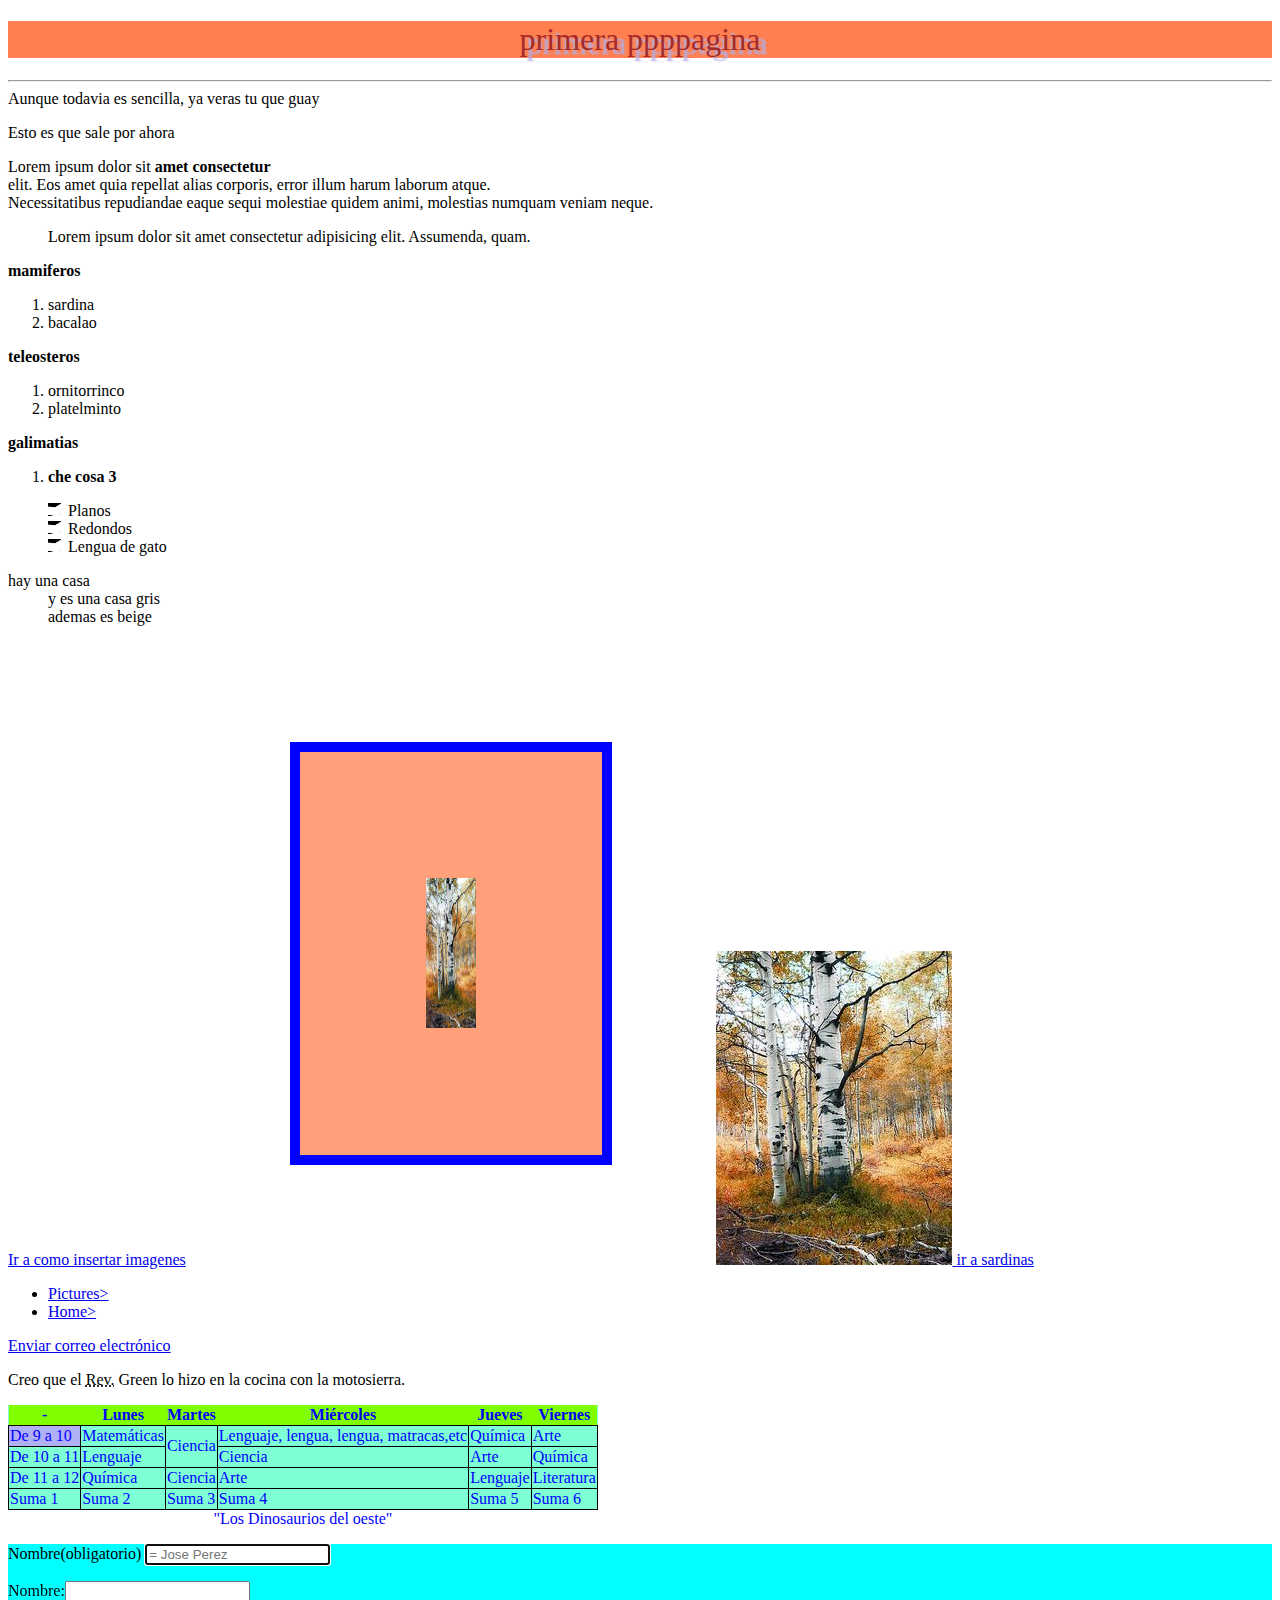
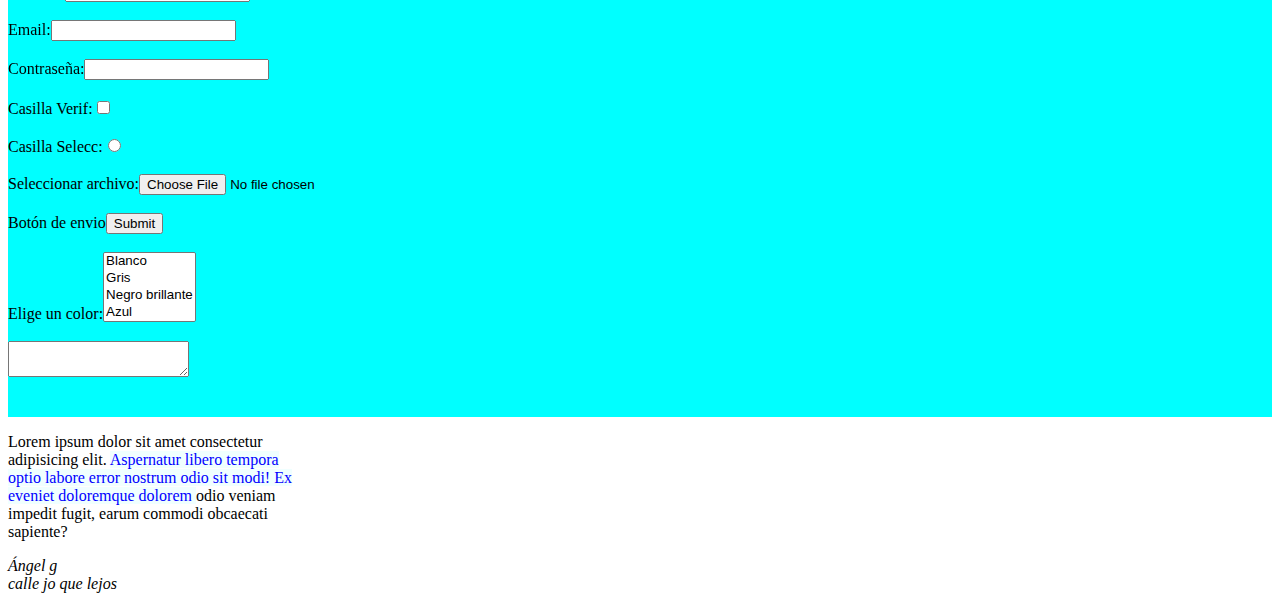
<file: index.html>
<!DOCTYPE html><!--Lo primero siempre en un documento html!--
Declaración de documento HTML5-->

<html lang="es"><!--Solo el Doctype estará fuera de html-->
					<!-- dos elementos Head y Body-->
 
<head>					
 
	 <meta charset="UTF-8"><!--Declaración de codificación de caracteres-->
    <title>Mi primera pagn  </title>
    <link rel="stylesheet" href="Paginas/Formato.css" type="text/css">

</head>     

<body>
        <h1>  primera ppppagina  </h1>
        
        <div id="CajaParaJava"></div>
        
        
        <!-- <hr> cambio de tema entre párrafos. Antes ponía una línea. -->
        <hr> 
        Aunque todavia es sencilla, ya veras tu que guay

        <p>Esto es  que sale por ahora
        <p>Lorem ipsum dolor sit  <b>amet consectetur</b> <!--el <b> es bold (negrita)-->
          
            <!--<br> establece un retorno de carro. Útil en poemas.-->
            <br> elit. Eos amet quia repellat alias corporis, error illum harum laborum atque.</br> Necessitatibus repudiandae eaque sequi molestiae quidem animi, molestias numquam veniam neque. </p>

        <blockquote>Lorem ipsum dolor sit amet consectetur adipisicing elit. Assumenda, quam.</blockquote>
             <a name="marca" id="marca"></a>
            <!--Lista desordenada. Si fuera <ol> sería una lista a la que añade números-->
               
               
                <li class="ok"><b>mamiferos</b> </li>
                   <ol> 
                       <li>sardina</li>
                       <li>bacalao</li>
                   </ol>
                   

                <li class="ok"><b>teleosteros</b> </li>
                    <ol> 
                        <li>ornitorrinco</li>
                        <li>platelminto</li>
                    </ol>
                   
                <li class="ok"><b>galimatias</b>
                     <ol> 
                        <li><b>che cosa 3</b> </li>
                    </ol>
                </li>   


         
             
               <ul class="tipospincel">
                <li>Planos</li>
                <li>Redondos</li>
                <li>Lengua de gato</li>
               </ul> 
            
               
               
            <dl> <!--Es una lista de definiciones,
                    contiene <dt> que es la cosa a definir y
                    contiene <dd> que es la definición de esta cosa-->
                <dt>hay una casa</dt>
                    <dd>y es una casa gris</dd>
                    <dd>ademas es beige</dd>
            </dl>


            <!-- <a>(Anchor) Sirve para colocar un hiperenlace-->
            <a class="sobre" href="https://developer.mozilla.org/es/docs/Learn/HTML/Multimedia_and_embedding/Images_in_HTML"title="Pasen y vean señores" > Ir a como insertar imagenes</a>
            <img id="imagenarbol" src= "imagenes\arboles.jpg" height="150px" width="50px" alt="no ce ve"  >

                <a href="https://developer.mozilla.org/es/docs/Learn/HTML/Multimedia_and_embedding/Images_in_HTML"><img src="imagenes\arboles.jpg" /> </a>
            
            <!-- href="#...." va a establecer un enlace a la propia página-->   
            <a href="#marca">ir a sardinas</a>
        <nav>       
            <ul>
                <li><a href="Paginas/Pictures.html">Pictures></a></li>
                <li><a href="Paginas/Home.html">Home></a></li>
            </ul>
        </nav> 
            <a href="mailto:nowhere@mozilla.org">Enviar correo electrónico</a>
             <!--<abbr> Subraya la palabra elegida. (abajo es Rev)-->   
            <p>Creo que el <abbr title="Reverendo">Rev.</abbr> Green lo hizo en la cocina con la motosierra.</p>
  
            <!-- <address> Envuelve tus datos de contacto-->
    <div class="cambiacursor">          
    <table id="tablita">
        <caption>"Los Dinosaurios del oeste"</caption>

        <thead id="cabeceratabla"> <!--<thead> es la cabecera de la tabla-->
            <tr> <!--<tr> es la fila-->
            
             <th>-</th>
             <th>Lunes</th> <!--<th> es el encabezado de una columna-->
             <th>Martes</th>
             <th>Miércoles</th>
             <th>Jueves</th>
             <th>Viernes</th>
            
            </tr>

        </thead>
           
              
        <tbody"> <!--<Tbody> da formato al cuerpo de la tabla-->
            <tr> 
           <td class="morado">De 9 a 10</td>
            <td>Matemáticas</td><!--<td> es la columna-->
            <td rowspan="2">Ciencia</td><!--<Rowspan> une dos o más filas 
               <Colspan> une dos o más columnas -->
            <td>Lenguaje, lengua, lengua, matracas,etc</td>
            <td>Química</td>
            <td>Arte</td>    
         </tr>
         <tr>
            <td>De 10 a 11</td>
            <td>Lenguaje</td>
            <td>Ciencia</td>
            <td>Arte</td>   
            <td>Química</td>
           
         </tr>

         <tr>
            <td>De 11 a 12</td>
            <td>Química</td>
            <td>Ciencia</td>
            <td>Arte</td>   
            <td>Lenguaje</td>
            <td>Literatura</td>



         </tr>
        </tbody>   

        <tfoot id="PieTabla">
            <td>Suma 1</td>
            <td>Suma 2</td>
            <td>Suma 3</td>
            <td>Suma 4</td>   
            <td>Suma 5</td>
            <td>Suma 6</td>


        </tfoot>
       
    </table>  
    </div>

 <!--<div> funciona como un contenedor de bloque-->     
<div id="bloque en rojo" style="background-color: aqua;">  
<form name="Formulario de prueba"> <!--name es el nombre del formulario o del campo-->
   
<!--Formularios que utilizan la etiqueta <input>-->
  
	<p>
		<label for="namee"> Nombre(obligatorio)</label>
		<input type="text" name="namee" id="namee"
		placeholder="= Jose Perez"
		autofocus
		autocomplete
		required>
	</p><footer></footer>

	Nombre:<input name="Nombre" type="text"/> <br/> <br/>
    Email:<input name="email" type="email"/> <br/> <br/>
    Contraseña:<input name="Contraseña" type="password"> <br/> <br/>
    Casilla Verif:<input name="CasVerificacion" type="checkbox"> <br/> <br/>
    Casilla Selecc:<input name="CasSeleccion" type="radio"/> <br/> <br/>
    Seleccionar archivo:<input name="Selec.Archivo" type="file"> <br/> <br/>
    Botón de envio<input name="BotonEnvio" type="submit"/> <br/> <br/>
    
<!--Formularios que no utilizan la etiqueta <input>-->
    Elige un color:<select name="Combo" multiple> <!--multiple permite elegir varias opciones-->
                                                  <!--Si no lleva <multiple> el combo es desplegable-->
        <option>Blanco</option>
        <option>Gris</option>
        <option>Negro brillante</option>
        <option>Azul</option>
        <option>Rosa</option>

    </select><br/> <br/>

    <textarea name="mensaje"></textarea> </form> <br/> <br/>
  

</form>
</div>    

<!--<span> selecciona  una parte de un texto-->
<p id="ellorem">Lorem ipsum dolor sit amet consectetur adipisicing elit. <span style="background-color: azure; color: blue; "> Aspernatur libero tempora optio labore error nostrum odio sit modi! Ex eveniet doloremque dolorem </span>odio veniam impedit fugit, earum commodi obcaecati sapiente?</p>
    
<!--Atributos id y class sirven para identificar elementos html. 
id selecciona un elemento
class selecciona varios elementos-->

<footer>
    <address>
        <p>Ángel g <br>
           calle jo que lejos <br>
       </p>  
    </address>
</footer>

</body>

</html>
</file>
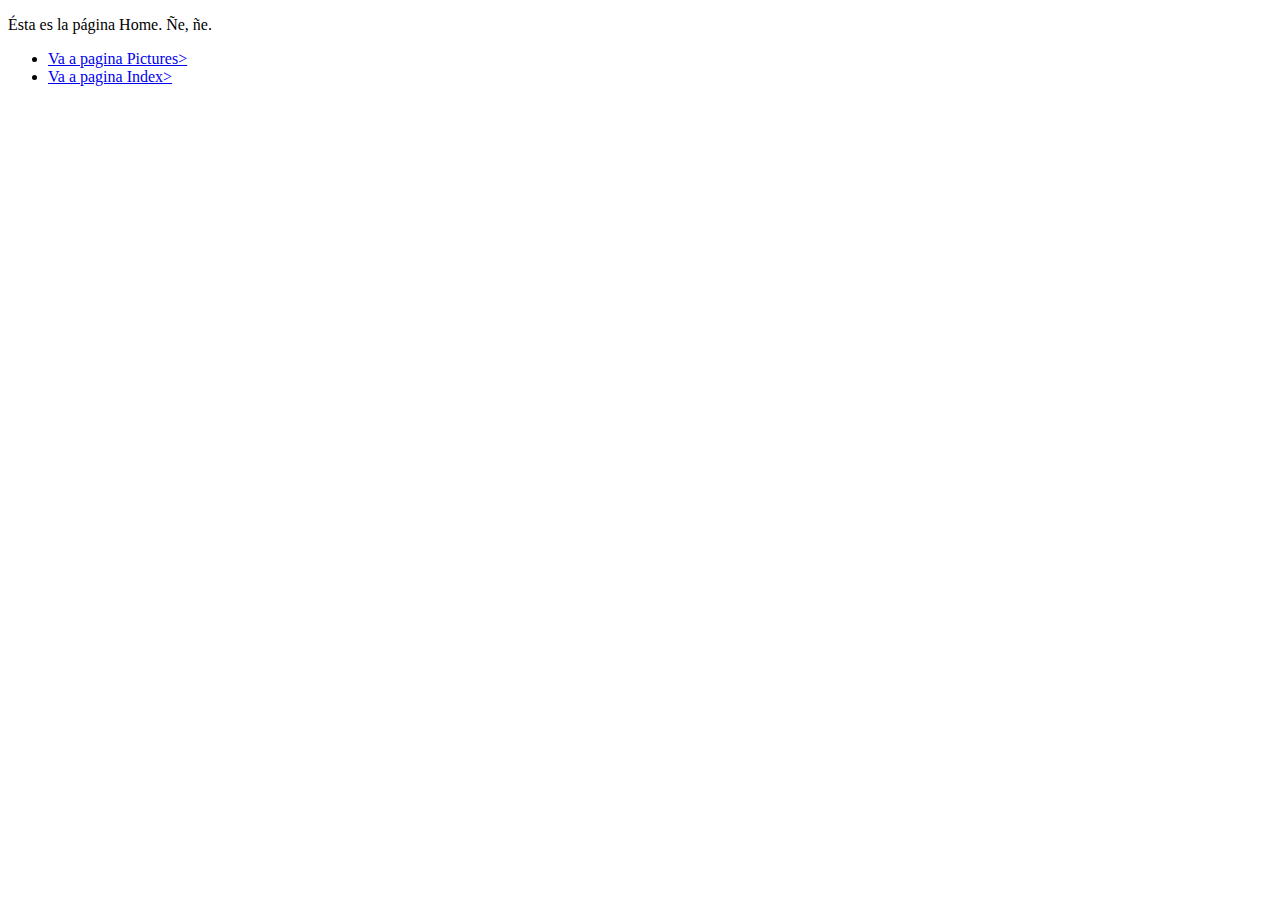
<file: Paginas/Home.html>
<!DOCTYPE html>
<!DOCTYPE html>
<html lang="es">
<head>
    <meta charset="UTF-8">
    <meta http-equiv="X-UA-Compatible" content="IE=edge">
    <meta name="viewport" content="width=device-width, initial-scale=1.0">
    <title>Document</title>
</head>
<body>
    <p>Ésta es la página Home. Ñe, ñe.</p>
   
    <ul>
        <li><a href="Pictures.html">Va a pagina Pictures></a></li>
        <li><a href="../Index.html">Va a pagina Index></a></li>
    </ul>

</body>
</html>
</file>
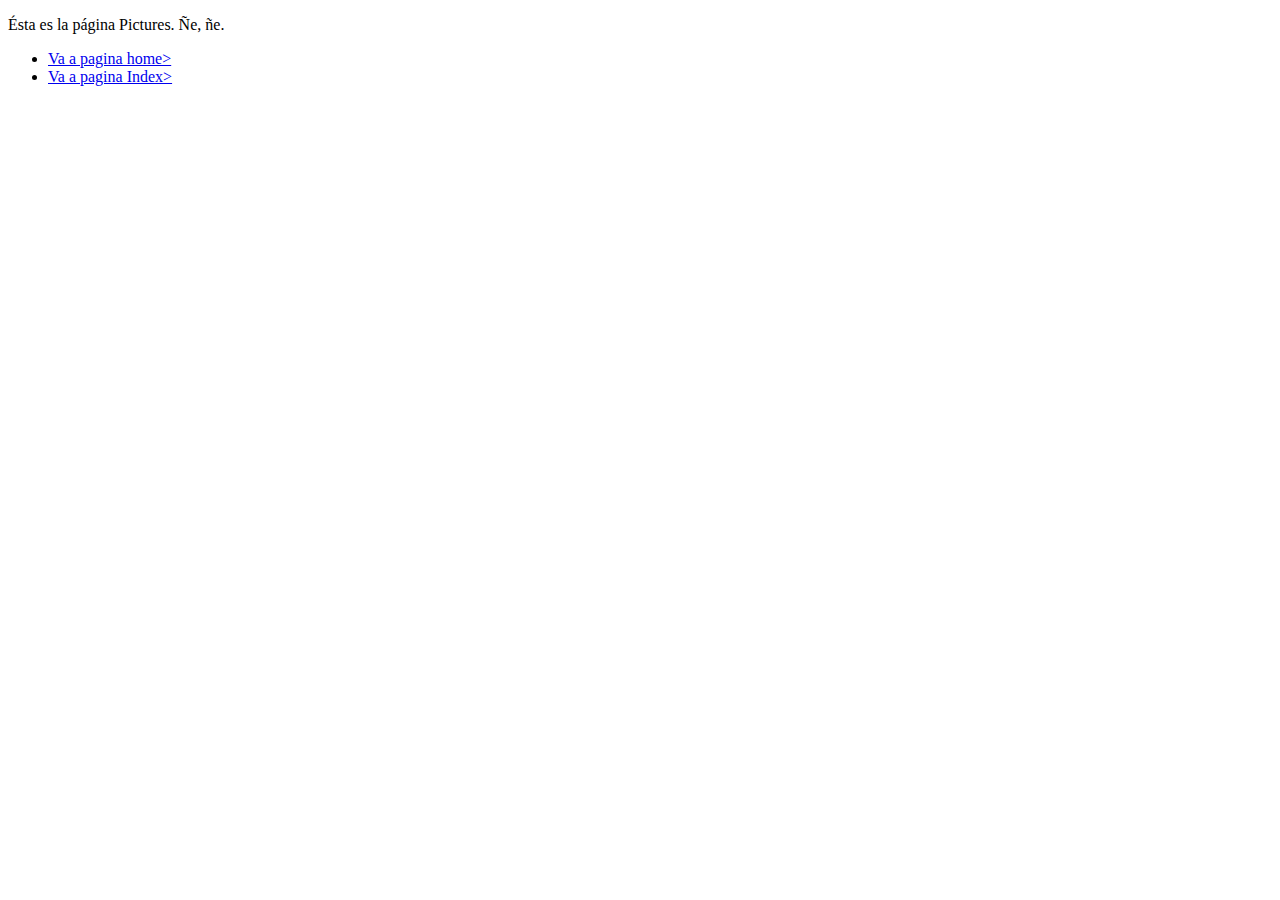
<file: Paginas/Pictures.html>
<!DOCTYPE html>
<!DOCTYPE html>
<html lang="es">
<head>
    <meta charset="UTF-8">
    <meta http-equiv="X-UA-Compatible" content="IE=edge">
    <meta name="viewport" content="width=device-width, initial-scale=1.0">
    <title>Document</title>
</head>
<body>
    <p>Ésta es la página Pictures. Ñe, ñe.</p>
   
    <ul>
        <li><a href="Home.html">Va a pagina home></a></li>
        <li><a href="../Index.html">Va a pagina Index></a></li>
    </ul>

</body>
</html>
</file>
<file: Paginas/Formato.css>
p{
    font-family: fantasy;
}

h1{
    font-weight: 300;
    color: brown;
    background-color: coral;
    text-align: center;
    text-shadow: 7px 4px 2px rgb(176, 176, 236);
}

#ellorem{
    width: 300px;
    
}
#imagenarbol{
   border: 10px solid blue;
    margin: 100px;
   padding: 10%;
    background-color: lightsalmon;
    border: 30px 50px rgb(34, 11, 3);
}

#tablita{
    caption-side: bottom;
    background-color: aquamarine;
    border-collapse: collapse;
    color: blue;
    

}
div.cambiacursor{
cursor:ns-resize
}
    

table:hover#tablita{
    color:#fff;
    background-color: blue;
    padding: 10px;
    margin: 50px;
    border: 3px solid green;
    font-family: sans-serif;
}
#cabeceratabla{
    padding: 10%;
    background-color: chartreuse;
}
a:hover.sobre{
    color:#fff;
    background-color: blue;
    padding: 10px;
    margin: 50px;
    border: 3px solid green;
    font-family: sans-serif;
}
a:visited.sobre{
    color: green;
}
td{
    text-align: left;
    padding: 1;
    border: 1px solid #000 ;
}
.morado{
    background-color: rgb(176, 176, 245);
    
}

li.ok{list-style-type: circle;
}

ul.tipospincel {
    
   list-style-type: none;
   list-style-position: inside;
   list-style-image: url("../imagenes/piedra.jpg");
}
</file>
